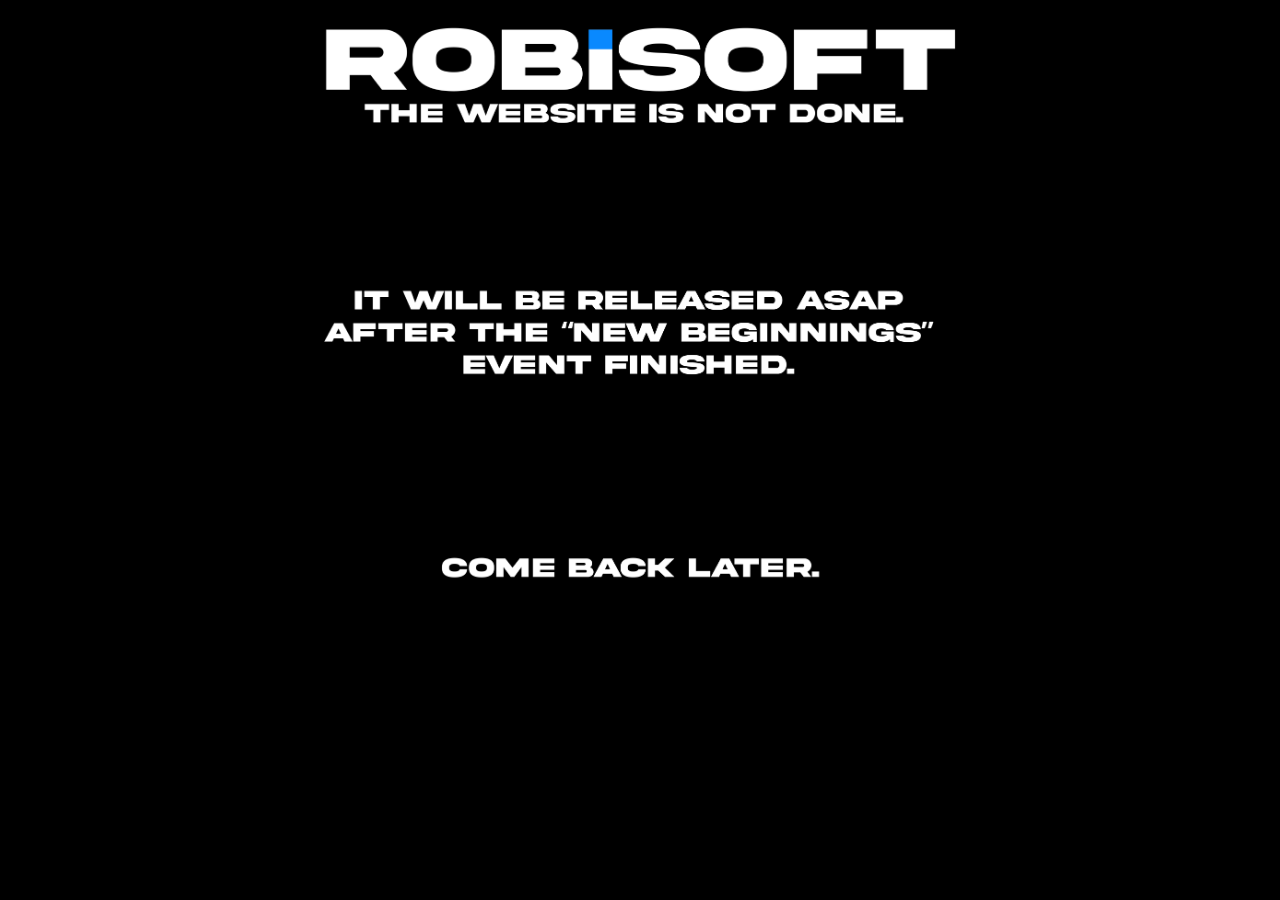
<file: index.html>
<!DOCTYPE html>
<html lang="en">
<head>
    <meta charset="UTF-8">
    <meta name="viewport" content="width=device-width, initial-scale=1.0">
    <title>Robisoft - Get ready.</title>
    <link rel="stylesheet" href="style.css">
</head>
<body>
    <div><img src="Group 38163.png" alt="error" class="error"></div>
</body>
</html>
</file>
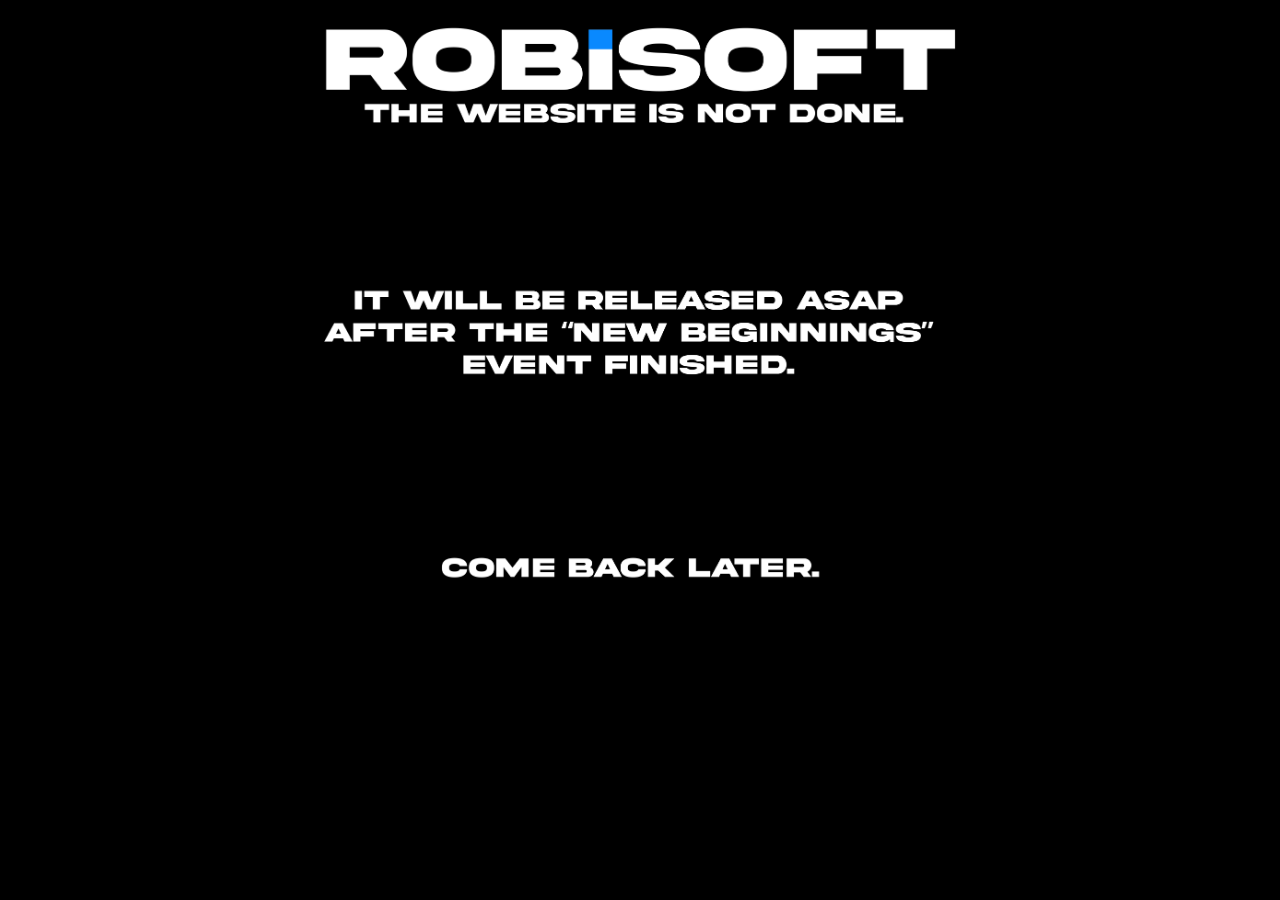
<file: soon.html>
<!DOCTYPE html>
<html lang="en">
<head>
    <meta charset="UTF-8">
    <meta name="viewport" content="width=device-width, initial-scale=1.0">
    <title>Robisoft - Get ready.</title>
    <link rel="stylesheet" href="style.css">
</head>
<body>
    <div><img src="Group 38163.png" alt="error" class="error"></div>
</body>
</html>
</file>
<file: style.css>
body {
    background-color: black;
}

.error {
    width: 50%;
    -webkit-user-drag: none;
    user-select: none;
    -moz-user-select: none;
    -webkit-user-select: none;
    -ms-user-select: none;
    display: block;
    margin: 0 auto;

}
</file>
